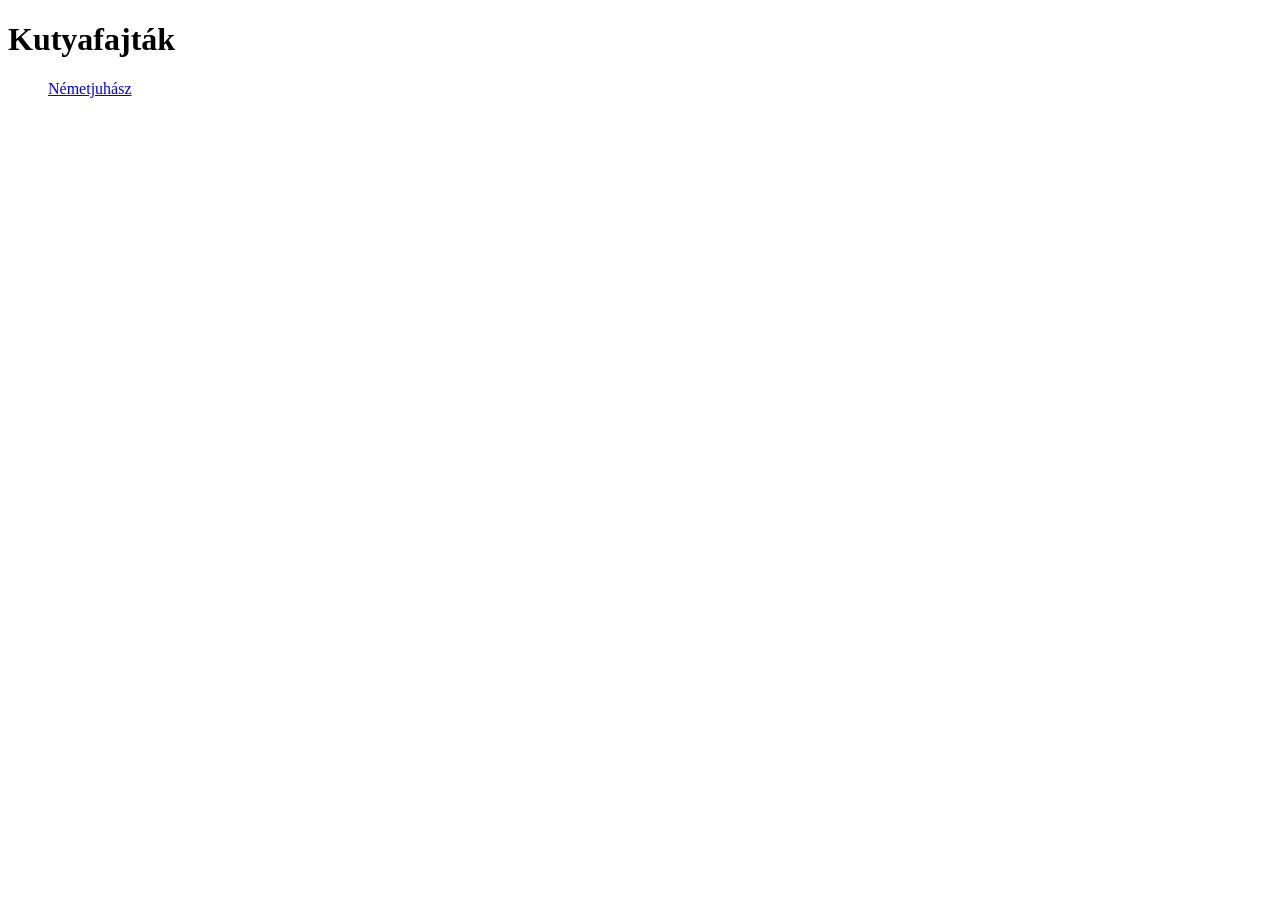
<file: index.html>
<!DOCTYPE html>
<html lang="hu">
<head>
    <meta charset="UTF-8">
    <meta name="viewport" content="width=device-width, initial-scale=1.0">
    <title>Kutyafajták</title>
</head>
<header>
    <h1>Kutyafajták</h1>
    <ul> <a href="http://german.shepard.html" target="_blank" rel="noopener noreferrer">Németjuhász</a>
    </ul>

</header>
<body>
    
</body>
</html>
</file>
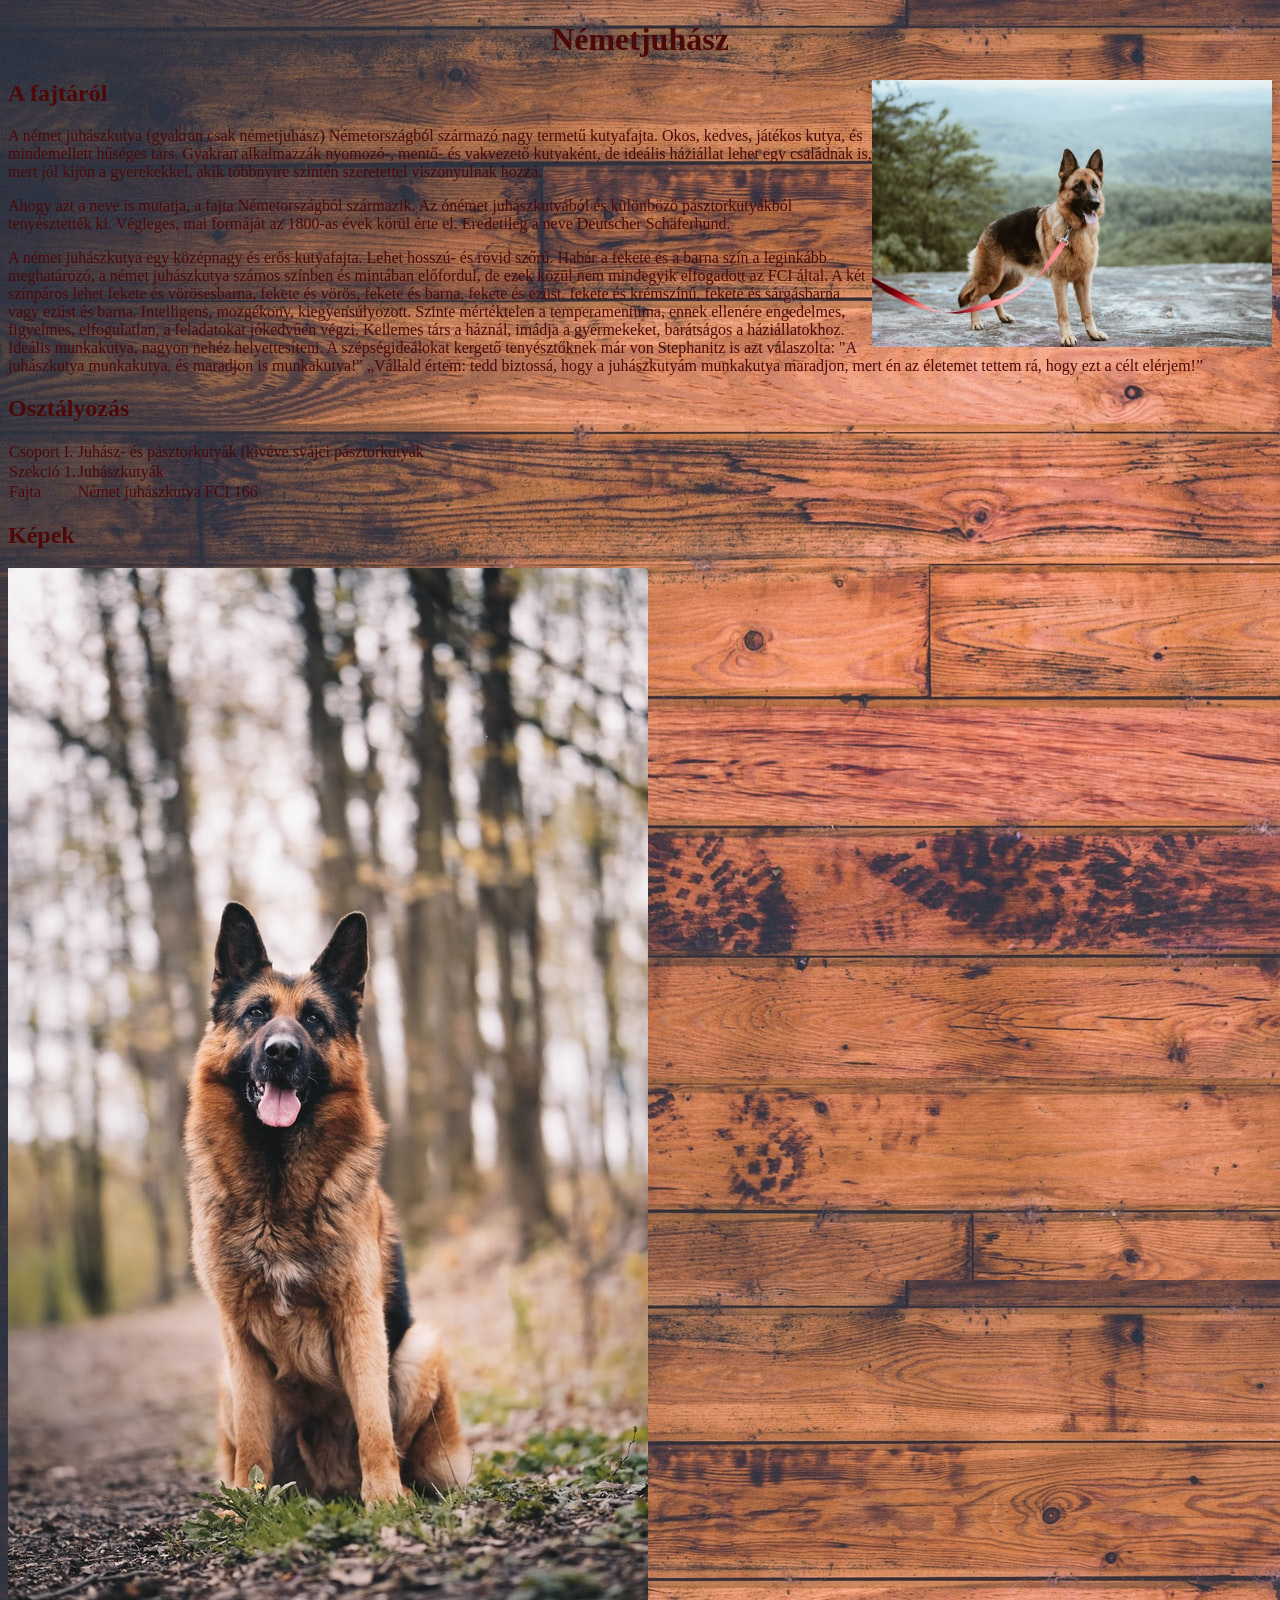
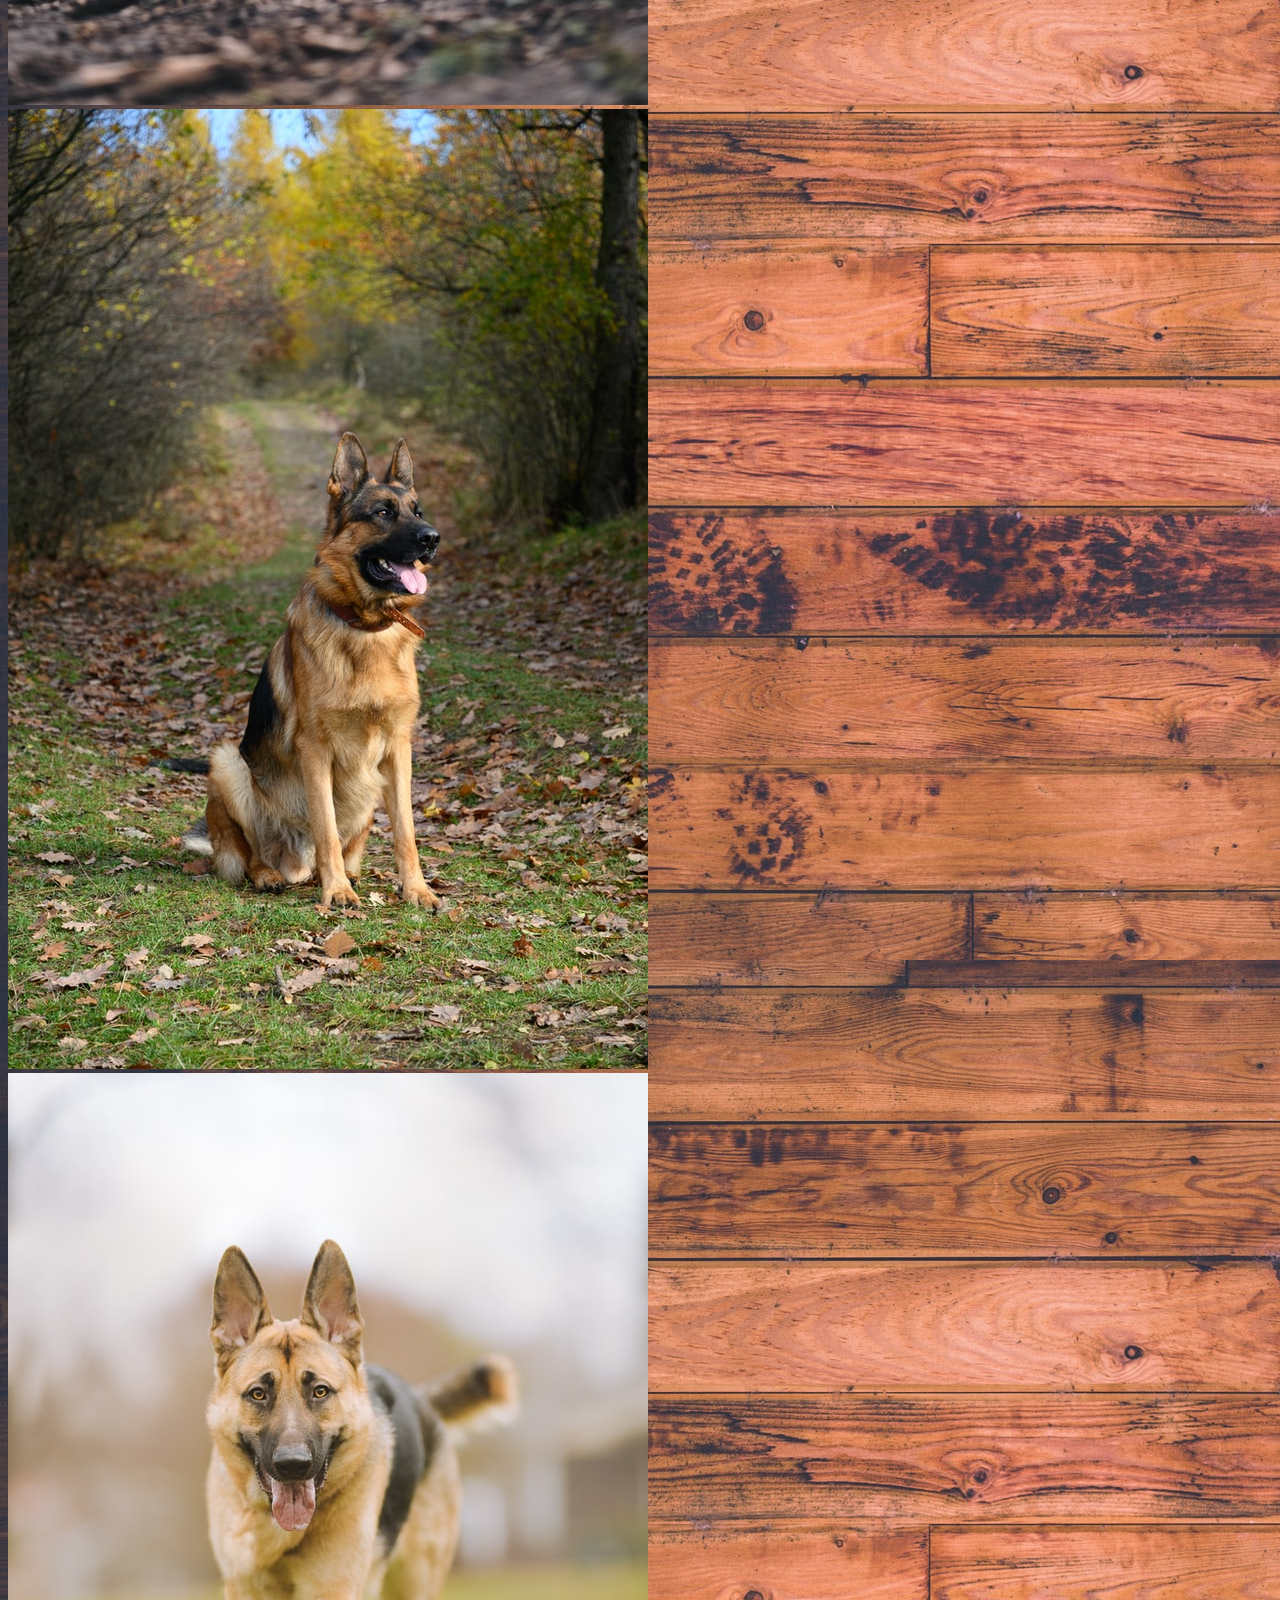
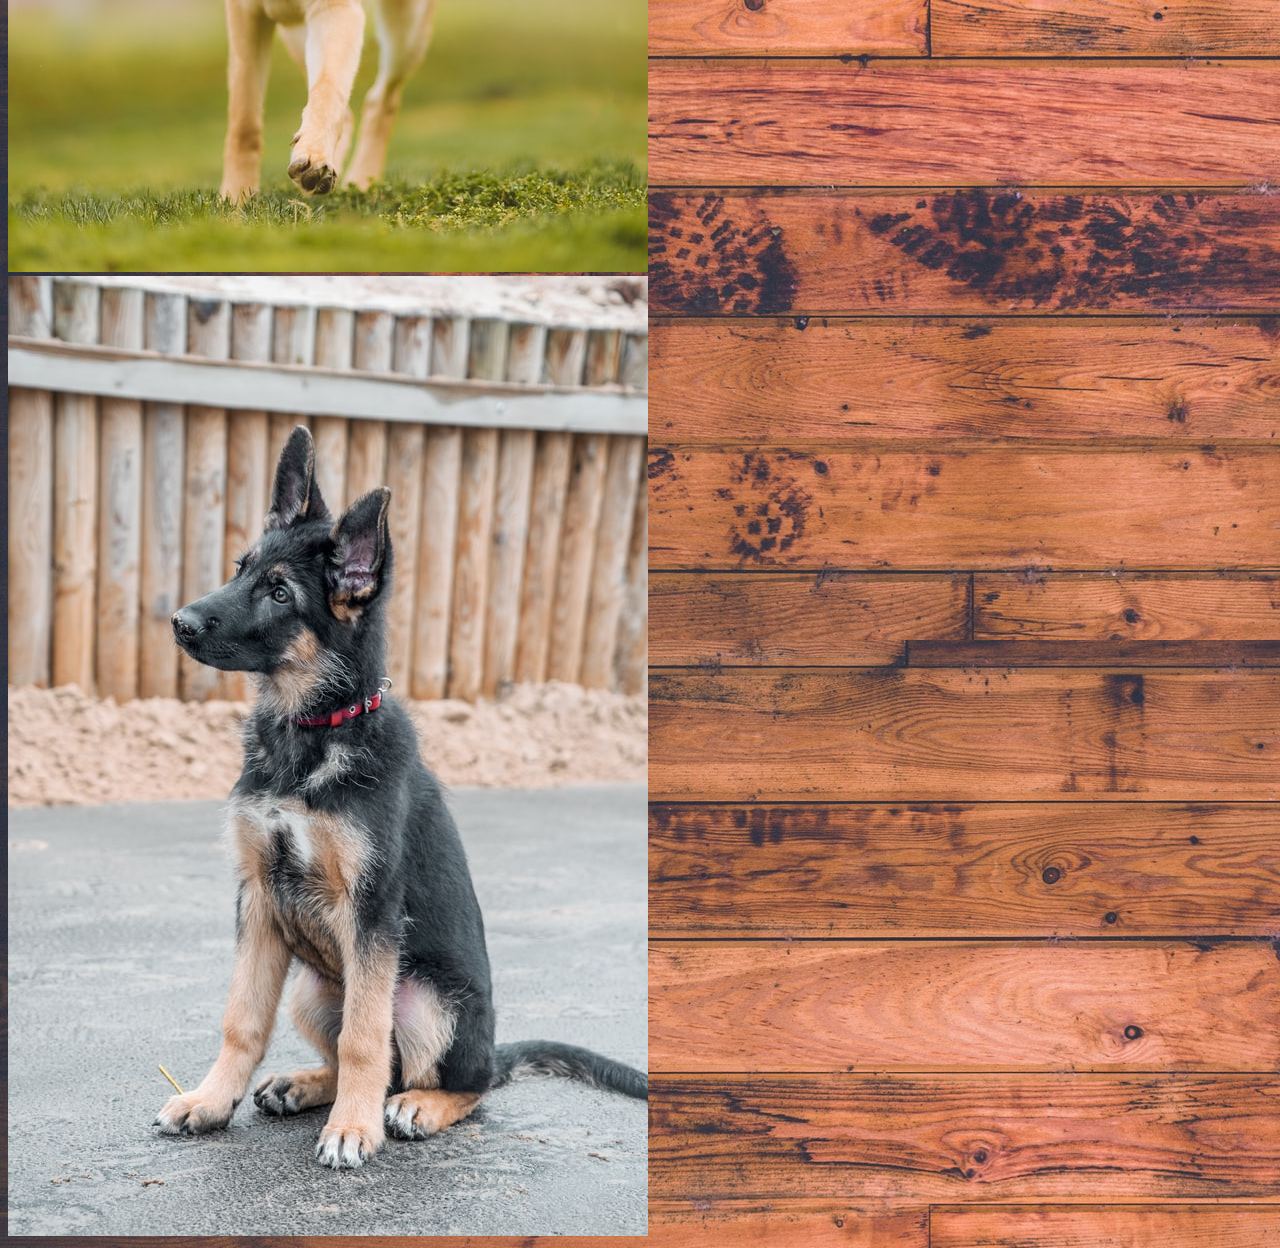
<file: german-shepard.html>
<!DOCTYPE html>
<html lang="hu">

<head>
    <meta charset="UTF-8">
    <meta name="viewport" content="width=device-width, initial-scale=1.0">
    <title>Németjuhász</title>
    <link rel="stylesheet" href="css/style.css">
</head>
<body>
    <main id="kutyaoldal">
        <h1>Németjuhász</h1>
        <img class="minikep" src="img/dogs/german-shepherd/katelyn-macmillan-bvMUtFN0mIE-unsplash.jpg" alt="Németjuhász" title="Németjuhász pórázon">

        <h2>A fajtáról</h2>

        <p>A német juhászkutya (gyakran csak németjuhász) Németországból származó nagy termetű kutyafajta. Okos,
            kedves,
            játékos kutya, és mindemellett hűséges társ. Gyakran alkalmazzák nyomozó-, mentő- és vakvezető kutyaként, de
            ideális háziállat lehet egy családnak is, mert jól kijön a gyerekekkel, akik többnyire szintén szeretettel
            viszonyulnak hozzá.</p>

        <p>Ahogy azt a neve is mutatja, a fajta Németországból származik. Az ónémet juhászkutyából és különböző
            pásztorkutyákból tenyésztették ki. Végleges, mai formáját az 1800-as évek körül érte el. Eredetileg a neve
            Deutscher Schäferhund.</p>

        <p>A német juhászkutya egy középnagy és erős kutyafajta. Lehet hosszú- és rövid szőrű. Habár a fekete és a
            barna
            szín a leginkább meghatározó, a német juhászkutya számos színben és mintában előfordul, de ezek közül nem
            mindegyik elfogadott az FCI által. A két színpáros lehet fekete és vörösesbarna, fekete és vörös, fekete és
            barna, fekete és ezüst, fekete és krémszínű, fekete és sárgásbarna vagy ezüst és barna. Intelligens,
            mozgékony,
            kiegyensúlyozott. Szinte mértéktelen a temperamentuma, ennek ellenére engedelmes, figyelmes, elfogulatlan, a
            feladatokat jókedvűen végzi. Kellemes társ a háznál, imádja a gyermekeket, barátságos a háziállatokhoz.
            Ideális
            munkakutya, nagyon nehéz helyettesíteni. A szépségideálokat kergető tenyésztőknek már von Stephanitz is azt
            válaszolta: "A juhászkutya munkakutya, és maradjon is munkakutya!" „Vállald értem: tedd biztossá, hogy a
            juhászkutyám munkakutya maradjon, mert én az életemet tettem rá, hogy ezt a célt elérjem!”</p>

        <h2>Osztályozás</h2>
        <table>
            <tr>
                <td>Csoport I.</td>
                <td>Juhász- és pásztorkutyák (kivéve svájci pásztorkutyák</td>
            </tr>
            <tr>
                <td>Szekció 1.</td>
                <td>Juhászkutyák</td>
            </tr>
            <tr>
                <td>Fajta</td>
                <td>Német juhászkutya FCI 166</td>
            </tr>
        </table>

        <h2>Képek</h2>
        <div class="kepek">
            <img class="kep" src="img/dogs/german-shepherd/anna-dudkova-Ce2FZDbx2T0-unsplash.jpg">
            <img class="kep" src="img/dogs/german-shepherd/jana-ohajdova-IqF8B95ZFfs-unsplash.jpg">
            <img class="kep" src="img/dogs/german-shepherd/reba-spike-mGlycNv80Uk-unsplash.jpg">
            <img class="kep" src="img/dogs/german-shepherd/vitamina-poleznova-2lVDdshknXI-unsplash.jpg">
        </div>
    </main>

</body>

</html>
</file>
<file: css/style.css>
body{
    background-image: url(../img/background/keith-misner-h0Vxgz5tyXA-unsplash.jpg);
    color: #4d0808;

}
h1{
    text-align: center;
}
a{
    color: darkslategrey;

}
table{
    border-width: 1px; border-color: #aa7777;
    border-collapse: collapse;
    position: center;
}
tr{
    padding: 0.5rem;
}
.minikep{
    
    width: 400px;
    float: right;
    

}
</file>
